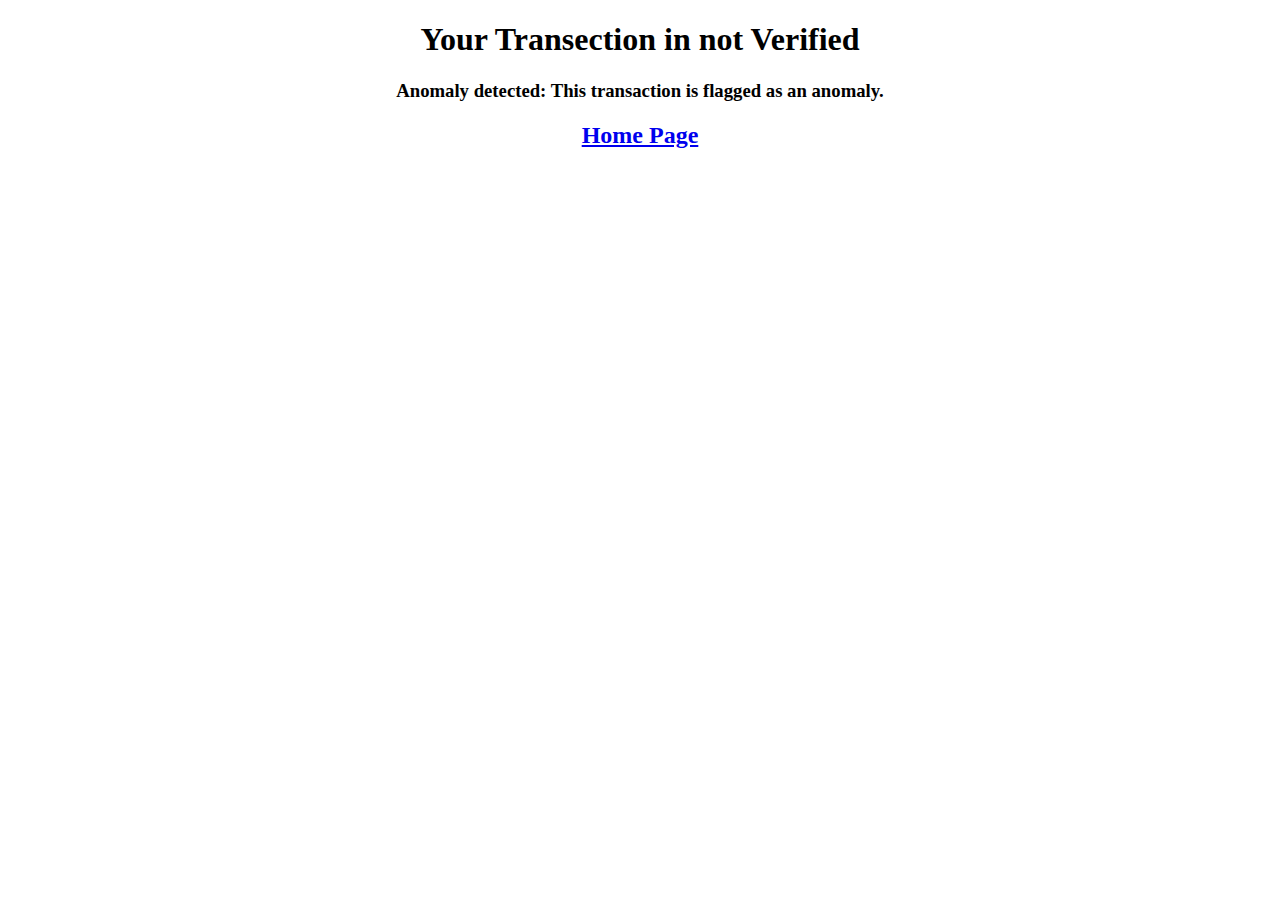
<file: templates/not.html>
<!DOCTYPE html>
<html lang="en">
<head>
    <meta charset="UTF-8">
    <meta name="viewport" content="width=device-width, initial-scale=1.0">
    <title>Document</title>
</head>
<body>
    <center>
        <h1>Your Transection in not Verified</h1>
    </center>
    <center>
        <h3>Anomaly detected: This transaction is flagged as an anomaly.</h3>
    </center>
    <center>
        <div class="goback">
            <a href="index.html"><h2><b>Home Page</b></h2></a>
        </div>
    </center>
</body>
</html>
</file>
